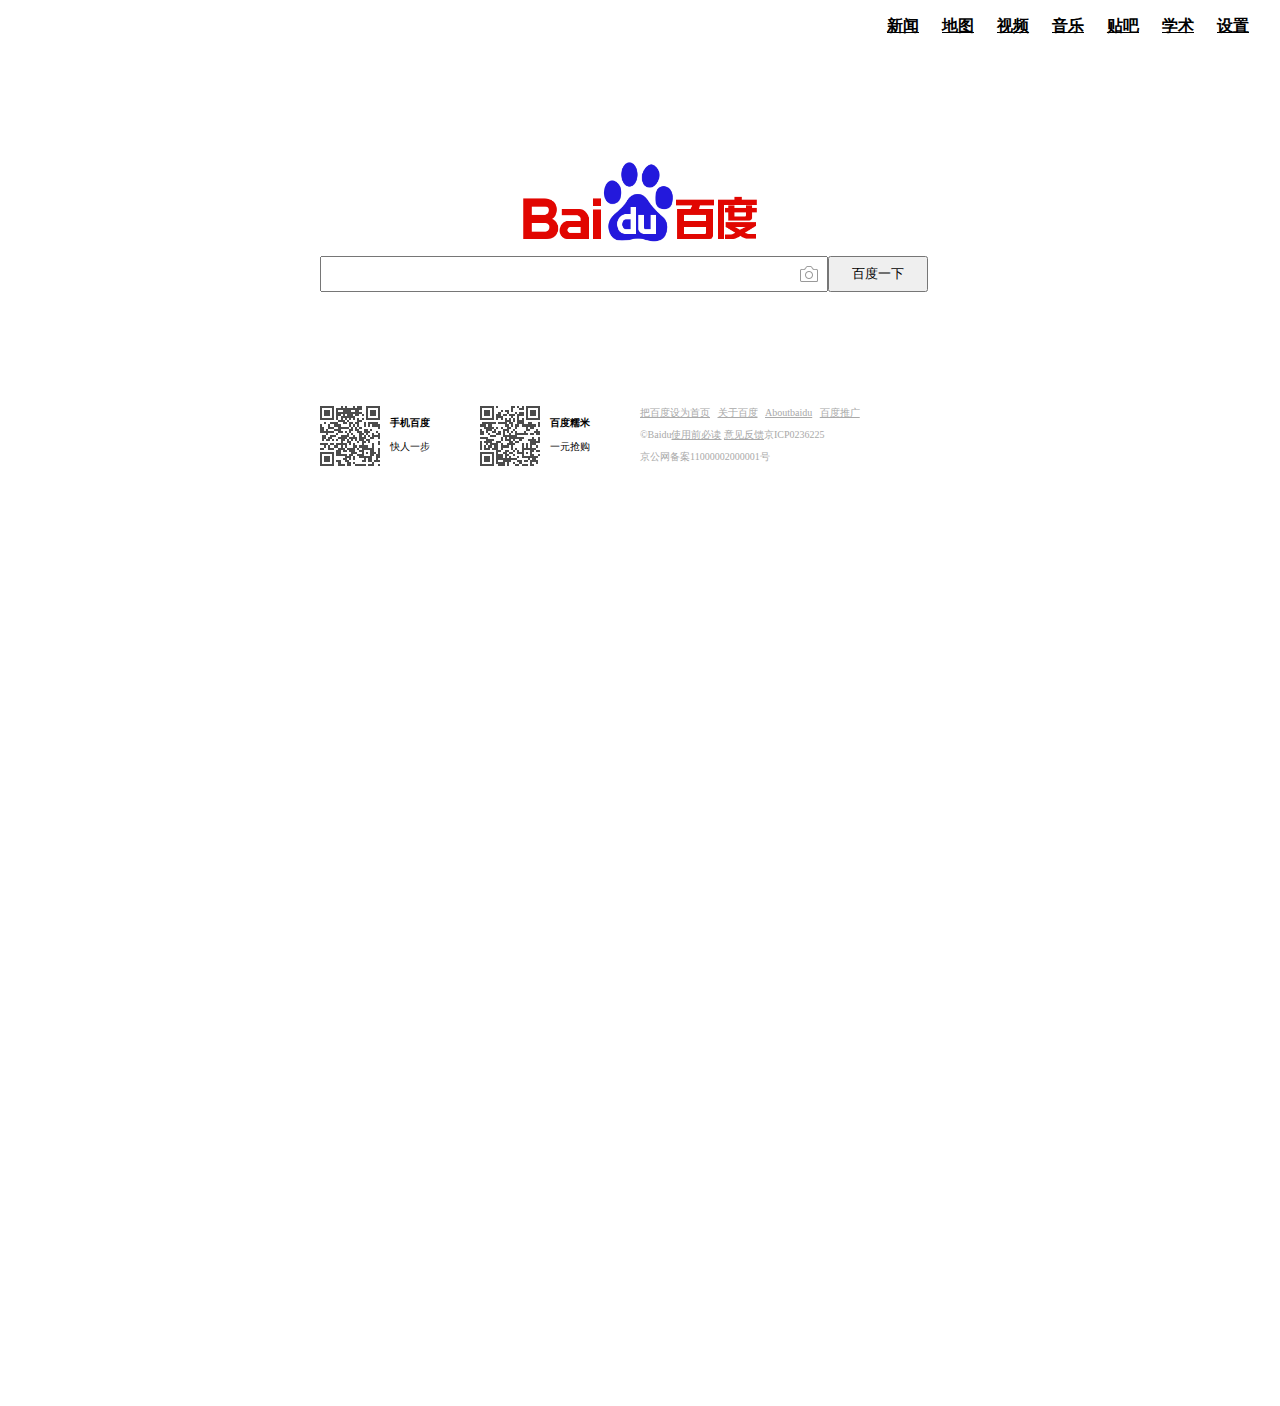
<file: baidu.html>
<!DOCTYPE html>
<html lang="en">

<head>
    <meta charset="UTF-8">
    <title>百度一下</title>
    <style>
        #test {
            width: 100%;
            height: 800px;
            margin: 0 auto;
        }

        .top {
            width: 100%;
            height: 40px;
        }

        .top li {
            list-style: none;
            width: 55px;
            float: right;
        }

        .top a {
            color: black;

        }

        .middle {
            width: 100%;
            height: 300px;
        }

        .baidu_logo {
            width: 300px;
            height: 150px;
            margin: 0 auto;
            margin-top: 50px;
        }

        .search {
            width: 640px;
            height: 40px;
            margin: 0 auto;
        }

        .text_input {
            width: 500px;
            height: 30px;
            float: left;

        }

        .button_input {
            width: 100px;
            height: 36px;
            float: left;

        }

        .font_jiacu {
            font-weight: bold;
        }

        .more {
            width: 90px !important;
            height: 30px !important;
            texxt-align: center;
            line-height: 30px;
            background-color: cornflowerblue;
            margin-top: -5px;
        }

        .photo {
            background: url("img/bg.png")no-repeat;
            width: 18px;
            height: 18px;
            position: relative;
            left: 480px;
            top: 10px;
        }

        .photo_jia {
            background: url("img/fileupload.png")no-repeat;
            display: none;
            width: 640px;
            height: 450px;
            position: relative;
            z-index: 300;
            top: -20px;

        }

        .bottom {
            width: 640px;
            height: 100px;
            margin: 0 auto;
        }

        .bottom_left {
            width: 50%;
            height: 100px;
            float: left;
        }

        .bottom_right {
            width: 50%;
            height: 1000px;
            float: left;
        }

        .bottom_left_left {
            width: 50%;
            height: 100px;
            float: left;
        }

        .bottom_left_right {
            width: 50%;
            height: 100px;
            float: left;
        }

        .left_text {
            width: 40%;
            font-size: 10px;
            ;
            margin-left: 10px;
            float: left;
        }

        .bottom_right a {
            font-size: 10px;
            color: darkgrey;
        }

        .bottom_right p {
            font-size: 10px;
            color: darkgrey;
            margin: 0 auto;
        }
    </style>
    <script>
        function photoxianshi() {
            document.getElementById("photo").style.backgroundPosition = "0 -20px";
        }
        function photoxisoshi() {
            document.getElementById("photo").style.backgroundPosition = "0 0";
        }
        function photojiayicang() {
            document.getElementById("photo_jia").style.display = "none";
        }
        function photojiaxianshi() {
            document.getElementById("photo_jia").style.display = "block";
        }
        function showmore() {
            document.getElementById("more_product").style.display = "block";
        }
        function unshowmore() {
            document.getElementById("more_product").style.display = "none";

        }

    </script>
</head>

<body>
    <!--盒子  -->
    <div id="test">
        <!--头部  开始-->
        <div class="top">
            <ul>
                <li><a class="font_jiacu" href="###">设置</a></li>
                <li><a class="font_jiacu" href="###">学术</a></li>
                <li><a class="font_jiacu" href="###">贴吧</a></li>
                <li><a class="font_jiacu"
                        href="file:///C:/Users/Administrator.WTAR7HBYDLJETZC/Desktop/%E5%A4%A7%E4%BD%9C%E4%B8%9A/%E4%B8%BB%E9%A1%B5.html">音乐</a>
                </li>
                <li><a class="font_jiacu" href="###">视频</a></li>
                <li><a class="font_jiacu" href="###">地图</a></li>
                <li><a class="font_jiacu" href="###">新闻</a></li>
            </ul>
        </div>
        <!--中间部分开始-->
        <div class="middle">
            <!--百度logo开始-->
            <div class="baidu_logo">
                <!--图片-->
                <img src="img/bd_logo1.png" width="300" height="150" />
            </div>
            <!--百度logo结束-->

            <!---搜索框开始--->
            <div class="search">
                <input class="text_input" type="text" />
                <input class="button_input" type="button" value="百度一下" />
                <div class="photo" id="photo" onmousemove="photoxianshi()" onmouseout="photoyicang()"
                    onclick="photojiaxianshi()"></div>
                <div class="photo_jia" id="photo_jia" onclick="photojiayicang()"></div>
            </div>
            <!---搜索框结束--->

        </div>
        <!--中间部分 结束-->
        <!--底部  开始-->
        <div class="bottom">
            <div class="bottom_left">
                <div class="bottom_left_left">
                    <div style="float: left"><img src="img/e1.png" /></div>
                    <div class="left_text">
                        <P><b>手机百度</b></P>
                        <P>快人一步</P>
                    </div>
                </div>
                <div class="bottom_left_right">
                    <div style="float: left"><img src="img/e2.png" /></div>
                    <div class="left_text">
                        <p><b>百度糯米</b></p>
                        <p>一元抢购</p>
                    </div>
                </div>
            </div>
            <div class="bottom_right">
                <p>
                    <a href="#">把百度设为首页</a>
                    <a>&nbsp</a>
                    <a href="#">关于百度</a>
                    <a>&nbsp</a>
                    <a href="#">Aboutbaidu</a>
                    <a>&nbsp</a>
                    <a href="#">百度推广</a>
                <P style="margin-top: 8px">
                    &copy;Baidu<a href="#">使用前必读</a>
                    <a href="#">意见反馈</a>京ICP0236225
                <p style="margin-top: 8px">京公网备案11000002000001号
                </p>
            </div>
            <!--底部  结束-->
        </div>
</body>
<html>
</file>
